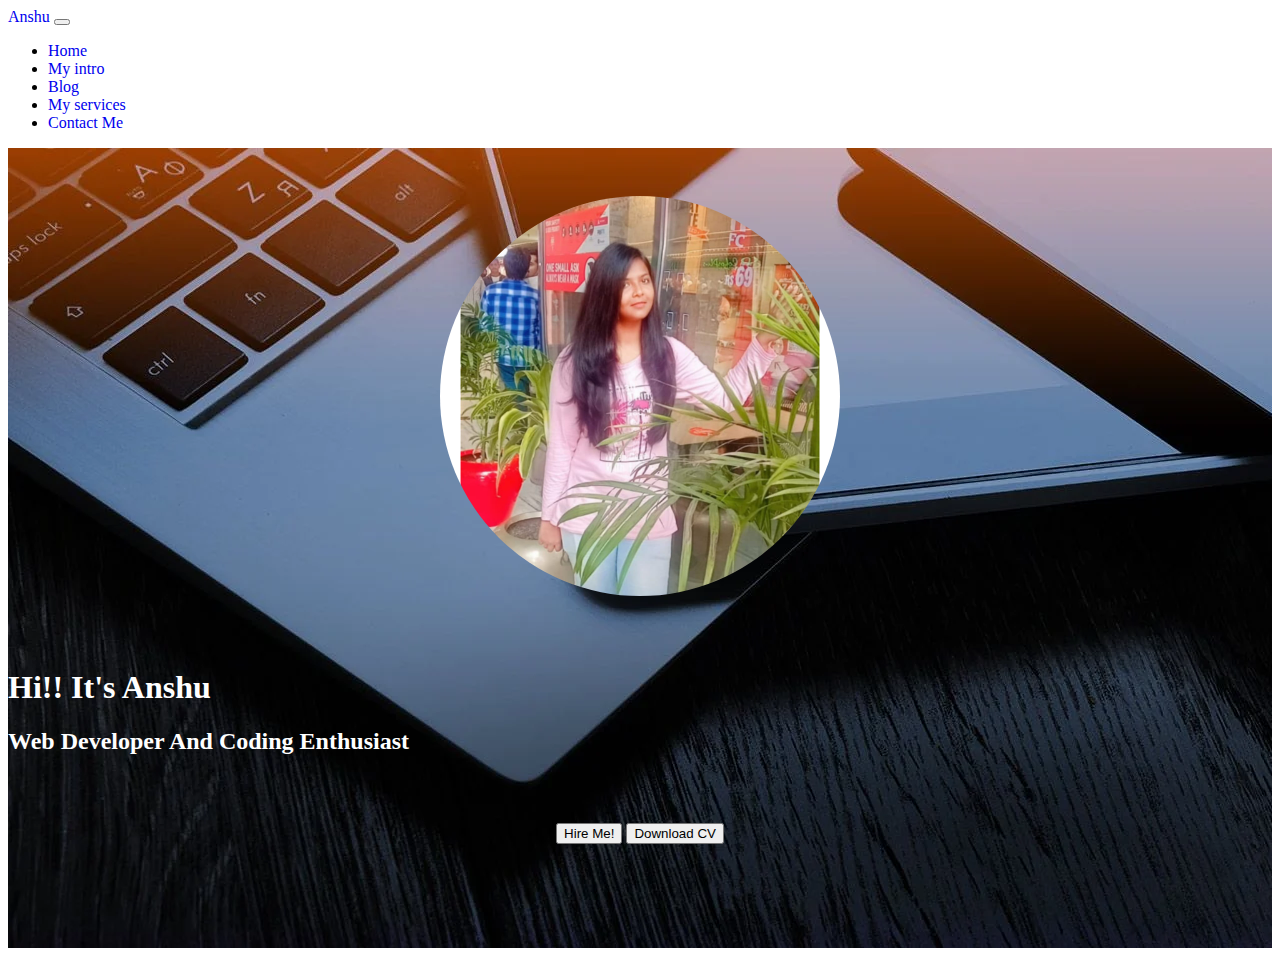
<file: index.html>
<!DOCTYPE html>
<html lang="en">
<head>
    <meta charset="UTF-8">
    <meta http-equiv="X-UA-Compatible" content="IE=edge">
    <meta name="viewport" content="width=device-width, initial-scale=1.0">
    <title>Portfolio</title>
   
<link rel="stylesheet" href="style.css">
</head>
<body>
    <nav class="navbar navbar-expand-lg navbar-light bg-light">
        <div class="container-fluid">
          <a class="navbar-brand" href="#">Anshu</a>
          <button class="navbar-toggler" type="button" data-bs-toggle="collapse" data-bs-target="#navbarSupportedContent" aria-controls="navbarSupportedContent" aria-expanded="false" aria-label="Toggle navigation">
            <span class="navbar-toggler-icon"></span>
          </button>
          <div class="collapse navbar-collapse" id="navbarSupportedContent">
            <ul class="navbar-nav me-auto mb-2 mb-lg-0">
              <li class="nav-item">
                <a class="nav-link active" aria-current="page" href="#">Home</a>
              </li>
              <li class="nav-item">
                <a class="nav-link" href="/intro.html">My intro</a>
              </li>
              <li class="nav-item">
                <a class="nav-link" href="/blog.html">Blog</a>
              </li>
              <li class="nav-item">
                <a class="nav-link" href="/services.html">My services</a>
              </li>
              <li class="nav-item">
                <a class="nav-link" href="/contact.html">Contact Me</a>
              </li>
             </ul>
            
          </div>
        </div>
      </nav>
     <section id="me">
        <div id="Me"><center>
            <img class="myimage d-flex justify-content-center" src="3f994146-d441-4b4d-9af2-bab972d37f26.jfif"></center>
            <h1 class="d-flex justify-content-center">Hi!! It's Anshu</h1>
            <h2 class="d-flex justify-content-center">Web Developer And Coding Enthusiast</h2>
           <center>
           <a href="./contact.html"> <button type="button" class="btn btn-success btn-lg">Hire Me!</button></a><a href="./cv.txt">
<button type="button" class="btn btn-success btn-lg">Download CV</button></a>
           </center>
        </div>
        
     </section>
     

     <link href="https://cdn.jsdelivr.net/npm/bootstrap@5.0.2/dist/css/bootstrap.min.css" rel="stylesheet" integrity="sha384-EVSTQN3/azprG1Anm3QDgpJLIm9Nao0Yz1ztcQTwFspd3yD65VohhpuuCOmLASjC" crossorigin="anonymous">
     <script src="https://cdn.jsdelivr.net/npm/bootstrap@5.0.2/dist/js/bootstrap.bundle.min.js" integrity="sha384-MrcW6ZMFYlzcLA8Nl+NtUVF0sA7MsXsP1UyJoMp4YLEuNSfAP+JcXn/tWtIaxVXM" crossorigin="anonymous"></script>
</body>
</html>
</file>
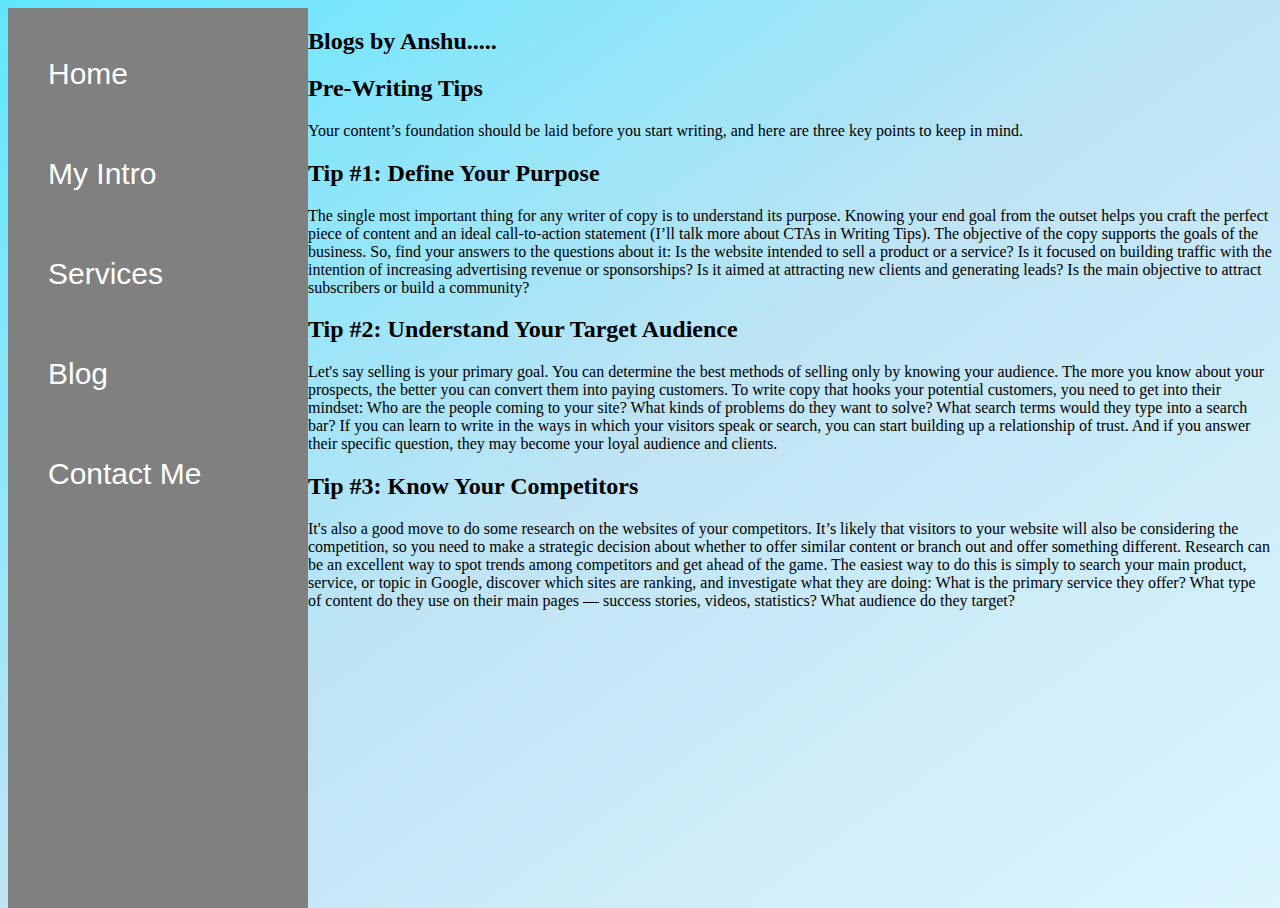
<file: blog.html>
<!DOCTYPE html>
<html lang="en">

<head>
    <meta charset="UTF-8">
    <meta http-equiv="X-UA-Compatible" content="IE=edge">
    <meta name="viewport" content="width=device-width, initial-scale=1.0">
    <title>Anshu - Web Developer, Programmer, ML Enthusiast</title>
    <link rel="stylesheet" href="style2.css">

</head>

<body>

    <div class="container">


        <div class="sidebar">
            <nav>
                <ul>
                    <li><a href="/index.html">Home</a></li>
                    <li><a href="/intro.html">My Intro</a></li>
                    <li><a href="/services.html">Services</a></li>
                    <li><a href="/blog.html">Blog</a></li>
                    <li><a href="/contact.html">Contact Me</a></li>

                </ul>
            </nav>
        </div>
        <div class="main">
            <div class="blogcontainer">
                <h2>Blogs by Anshu.....</h2>
                <div class="blogItem">

                  <!-- <button class="btn btn-sm">Read more</button> -->
                    <h2>Pre-Writing Tips</h2>
                    <p>Your content’s foundation should be laid before you start writing, and here are three key points
                        to keep in mind.</p>
                        <h2>Tip #1: Define Your Purpose</h2>
                        <p>The single most important thing for any writer of copy is to understand its purpose. Knowing your end goal from the outset helps you craft the perfect piece of content and an ideal call-to-action statement (I’ll talk more about CTAs in Writing Tips). 

                            The objective of the copy supports the goals of the business. So, find your answers to the questions about it:
                            
                            Is the website intended to sell a product or a service?
                            Is it focused on building traffic with the intention of increasing advertising revenue or sponsorships?
                            Is it aimed at attracting new clients and generating leads?
                            Is the main objective to attract subscribers or build a community?</p>
                            <h2>Tip #2: Understand Your Target Audience </h2>
                            <p>Let's say selling is your primary goal. You can determine the best methods of selling only by knowing your audience. The more you know about your prospects, the better you can convert them into paying customers. 

                                To write copy that hooks your potential customers, you need to get into their mindset:
                                
                                Who are the people coming to your site? 
                                
                                What kinds of problems do they want to solve?
                                
                                What search terms would they type into a search bar?
                                
                                If you can learn to write in the ways in which your visitors speak or search, you can start building up a relationship of trust. And if you answer their specific question, they may become your loyal audience and clients. 
                                
                                </p>
                                <h2>Tip #3: Know Your Competitors</h2>
                                <p>It's also a good move to do some research on the websites of your competitors.

                                    It’s likely that visitors to your website will also be considering the competition, so you need to make a strategic decision about whether to offer similar content or branch out and offer something different. Research can be an excellent way to spot trends among competitors and get ahead of the game. 
                                    
                                    The easiest way to do this is simply to search your main product, service, or topic in Google, discover which sites are ranking, and investigate what they are doing:
                                    
                                    What is the primary service they offer?
                                    
                                    What type of content do they use on their main pages — success stories, videos, statistics?
                                    
                                    What audience do they target? </p>
                </div>
            </div>


        </div>
    </div>
    </div>
</body>

</html>
</file>
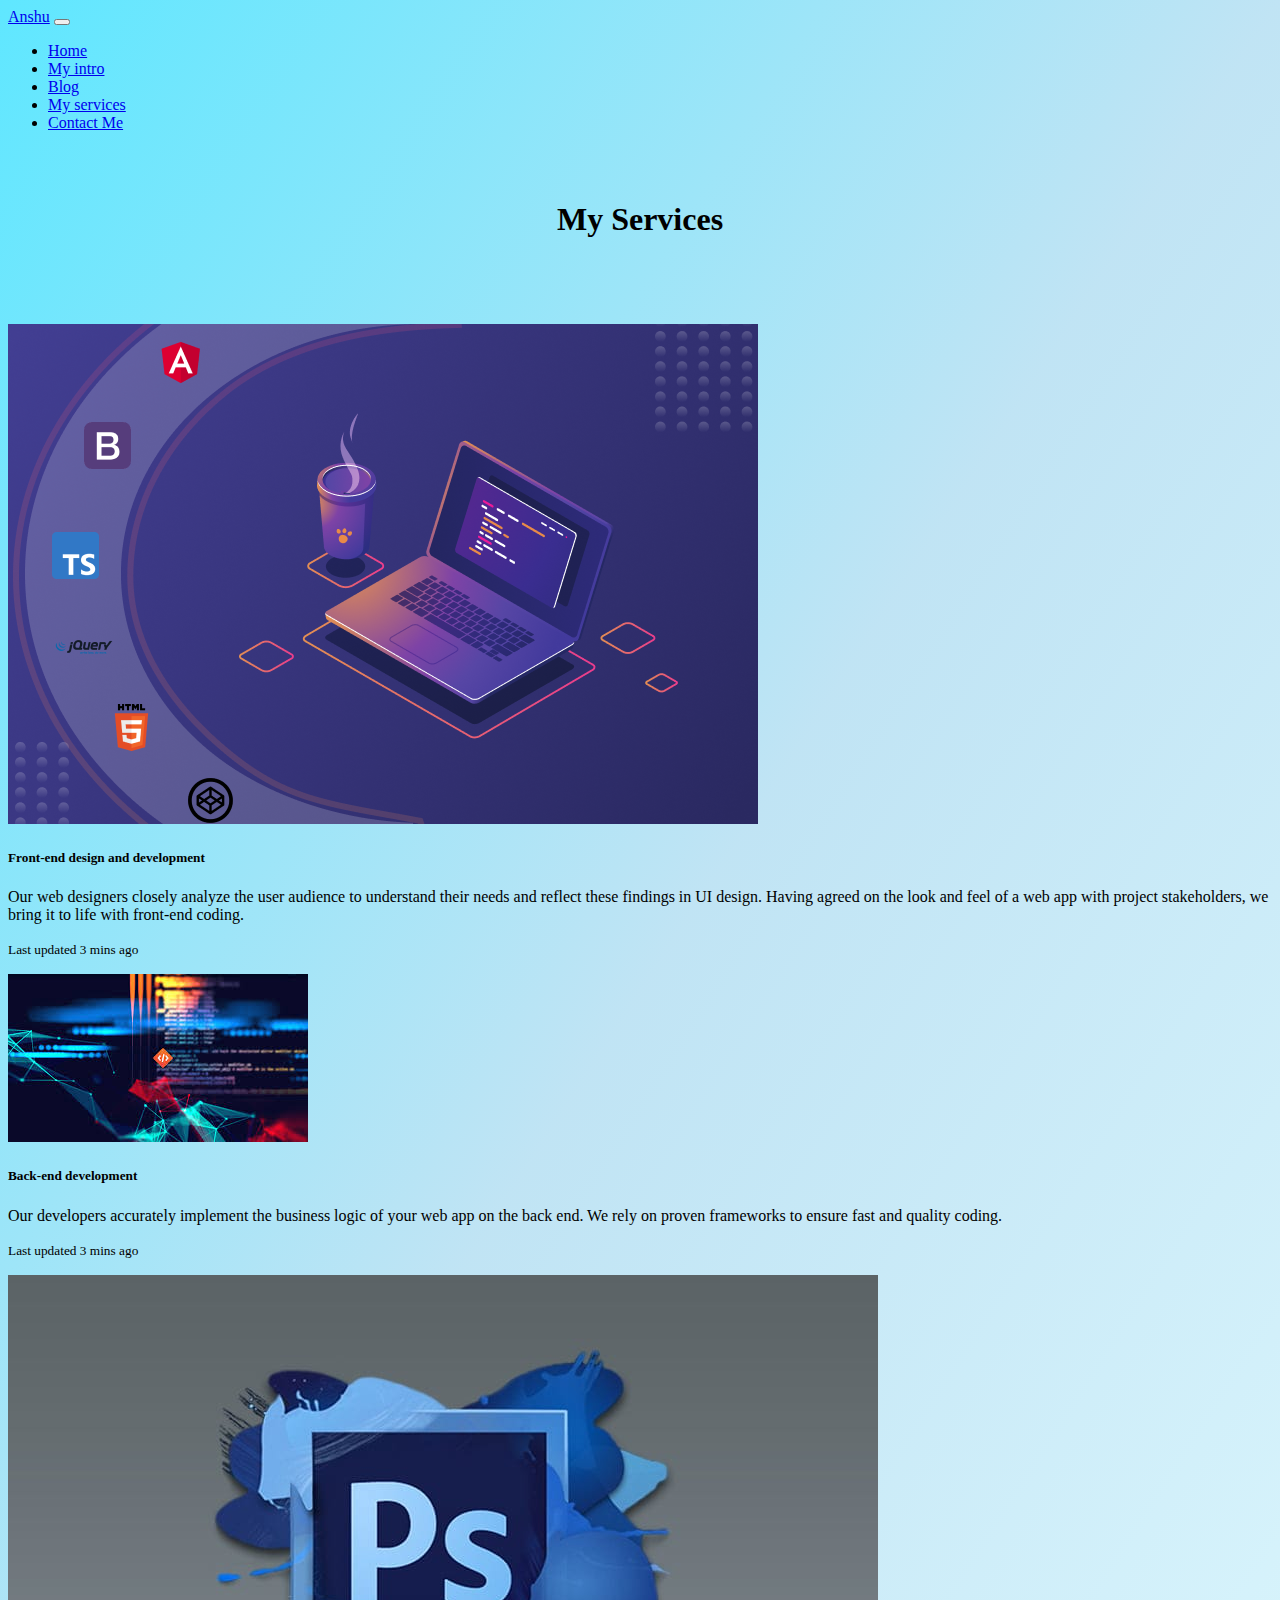
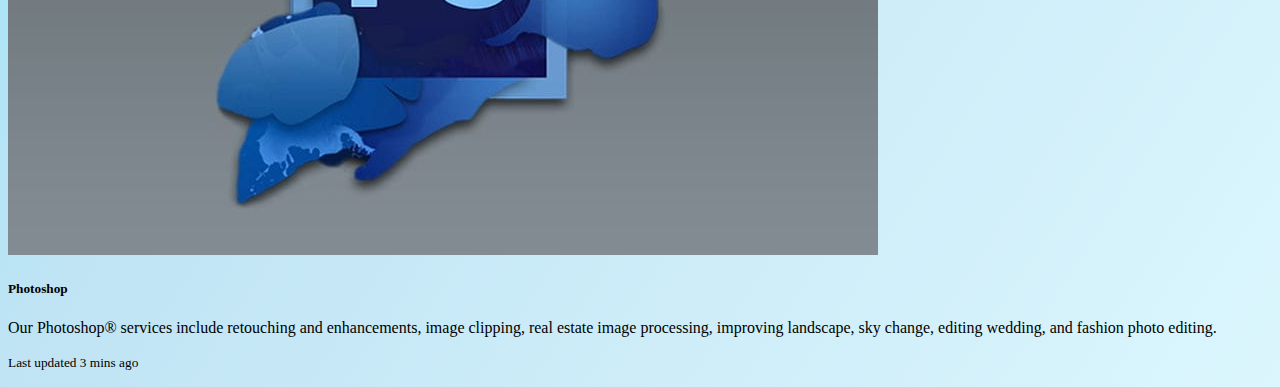
<file: services.html>
<!DOCTYPE html>
<html lang="en">

<head>
    <meta charset="UTF-8">
    <meta http-equiv="X-UA-Compatible" content="IE=edge">
    <meta name="viewport" content="width=device-width, initial-scale=1.0">
    <title>Anshu - Web Developer, Programmer, ML Enthusiast</title>
    <link rel="stylesheet" href="style2.css">

</head>

<body>
    <nav class="navbar navbar-expand-lg navbar-light bg-light">
        <div class="container-fluid">
          <a class="navbar-brand" href="#">Anshu</a>
          <button class="navbar-toggler" type="button" data-bs-toggle="collapse" data-bs-target="#navbarSupportedContent" aria-controls="navbarSupportedContent" aria-expanded="false" aria-label="Toggle navigation">
            <span class="navbar-toggler-icon"></span>
          </button>
          <div class="collapse navbar-collapse" id="navbarSupportedContent">
            <ul class="navbar-nav me-auto mb-2 mb-lg-0">
              <li class="nav-item">
                <a class="nav-link active" aria-current="page" href="/index.html">Home</a>
              </li>
              <li class="nav-item">
                <a class="nav-link" href="/Portfolio/intro.html">My intro</a>
              </li>
              <li class="nav-item">
                <a class="nav-link" href="/Portfolio/blog.html">Blog</a>
              </li>
              <li class="nav-item">
                <a class="nav-link" href="/Portfolio/services.html">My services</a>
              </li>
              <li class="nav-item">
                <a class="nav-link" href="/Portfolio/contact.html">Contact Me</a>
              </li>
             </ul>
            
          </div>
        </div>
      </nav>
  <div style="padding:2rem;">
    <center>
        <h1>My Services</h1>
       </center>
  </div>
     <div class="myservives">
        <div class="card-group">
            <div class="card">
              <img src="/frontend-development-tools.png" class="card-img-top" alt="...">
              <div class="card-body">
                <h5 class="card-title">Front-end design and development</h5>
                <p class="card-text">Our web designers closely analyze the user audience to understand their needs and reflect these findings in UI design. Having agreed on the look and feel of a web app with project stakeholders, we bring it to life with front-end coding.</p>
                <p class="card-text"><small class="text-muted">Last updated 3 mins ago</small></p>
              </div>
            </div>
            <div class="card">
              <img src="/images.jfif" class="card-img-top" alt="...">
              <div class="card-body">
                <h5 class="card-title">Back-end development</h5>
                <p class="card-text">Our developers accurately implement the business logic of your web app on the back end. We rely on proven frameworks to ensure fast and quality coding.</p>
                <p class="card-text"><small class="text-muted">Last updated 3 mins ago</small></p>
              </div>
            </div>
            <div class="card">
              <img src="/photoshop-history.jpg" class="card-img-top" alt="...">
              <div class="card-body">
                <h5 class="card-title">Photoshop</h5>
                <p class="card-text">Our Photoshop® services include retouching and enhancements, image clipping, real estate image processing, improving landscape, sky change, editing wedding, and fashion photo editing.</p>
                <p class="card-text"><small class="text-muted">Last updated 3 mins ago</small></p>
              </div>
            </div>
          </div>
     </div>
        
         
    </body>
    <link href="https://cdn.jsdelivr.net/npm/bootstrap@5.0.2/dist/css/bootstrap.min.css" rel="stylesheet" integrity="sha384-EVSTQN3/azprG1Anm3QDgpJLIm9Nao0Yz1ztcQTwFspd3yD65VohhpuuCOmLASjC" crossorigin="anonymous">
    <script src="https://cdn.jsdelivr.net/npm/bootstrap@5.0.2/dist/js/bootstrap.bundle.min.js" integrity="sha384-MrcW6ZMFYlzcLA8Nl+NtUVF0sA7MsXsP1UyJoMp4YLEuNSfAP+JcXn/tWtIaxVXM" crossorigin="anonymous"></script>
</html>
</file>
<file: style.css>
#Me{
    background-image: url(bk.JPG);
    height: 50rem;
    color: white;
}
.myimage{
    padding: 3rem;
    width: 25rem;
    height: 25rem;
    border-radius:50%;
    
}
.btn{
    margin-top:3rem;
}

a:link { text-decoration: none; }


a:visited { text-decoration: none; }


a:hover { text-decoration: none; }


a:active { text-decoration: none; }
</file>
<file: style2.css>
.container{
    float:left;
}
.sidebar{
    float:left;
}
.sec_box{
    float:left;
    width:900px;
}
body{
    background-image: linear-gradient(to bottom right,rgb(95, 231, 255),rgba(174, 220, 241, 0.775),rgb(219, 246, 253));
     background-repeat: no-repeat;
}
.sidebar {
    background-color: grey;
    width: 300px;
    font-family: 'Signika Negative', sans-serif;
    height: 100vh;

}
.sidebar nav li {
    list-style: none;
    font-size: 30px;
    padding: 33px 0; 
}
.sidebar nav li a{
    text-decoration: none;
    color: rgb(255, 255, 255);
   
}
.sidebar_link:hover{
    background-color: black;
 }
 .hello {
    margin: 12px;
    color:dodgerblue;
    font-size: 45px;
  font-family: Georgia, 'Times New Roman', Times, serif; 
    text-shadow:4px 4px rgb(0, 0, 0);

}
.name {
    margin: 12px;
    font-size: 60px;
    font-weight: bold;
    font-family: 'Signika Negative', sans-serif;
    /* padding-right: 1000px; */
}
.about {
    margin: 12px;
    font-size: 40px;
   
}
.moreabout {
    margin: 12px;
    font-size: 26px;
    font-family: 'Signika Negative', sans-serif;
}
.btn {
    padding: 9px 14px;
    border-radius: 22px;
    color: white;
    background-color: dodgerblue;
    font-weight: bold;
    font-size: 21px;
    margin: 30px;
    margin-left: 50px;
    height:70px;
    width:200px;
}
.btn:hover{
    background-color: white;
    color: dodgerblue;
    }
    .heading{
        text-align: center;
        padding:30px;
    
    }
    .mb-3{
        padding: 20px;
    }
    .form-label{
      font-size:20px;
      font-weight: 100;
    }
    .form-text{
        font-size:20px;
      font-weight: 100;

    }
    .form-check-label{
        font-size:20px;
        font-weight: 100;
    }
    .imgme{
        margin-left: 500px;
    }
    .moreabout {
        font-size: 18px;
 
        font-family: cursive;
    }
    .me{
        border-radius: 50%;
    }
    .myservives{
        margin-top: 2rem;
    }
</file>
